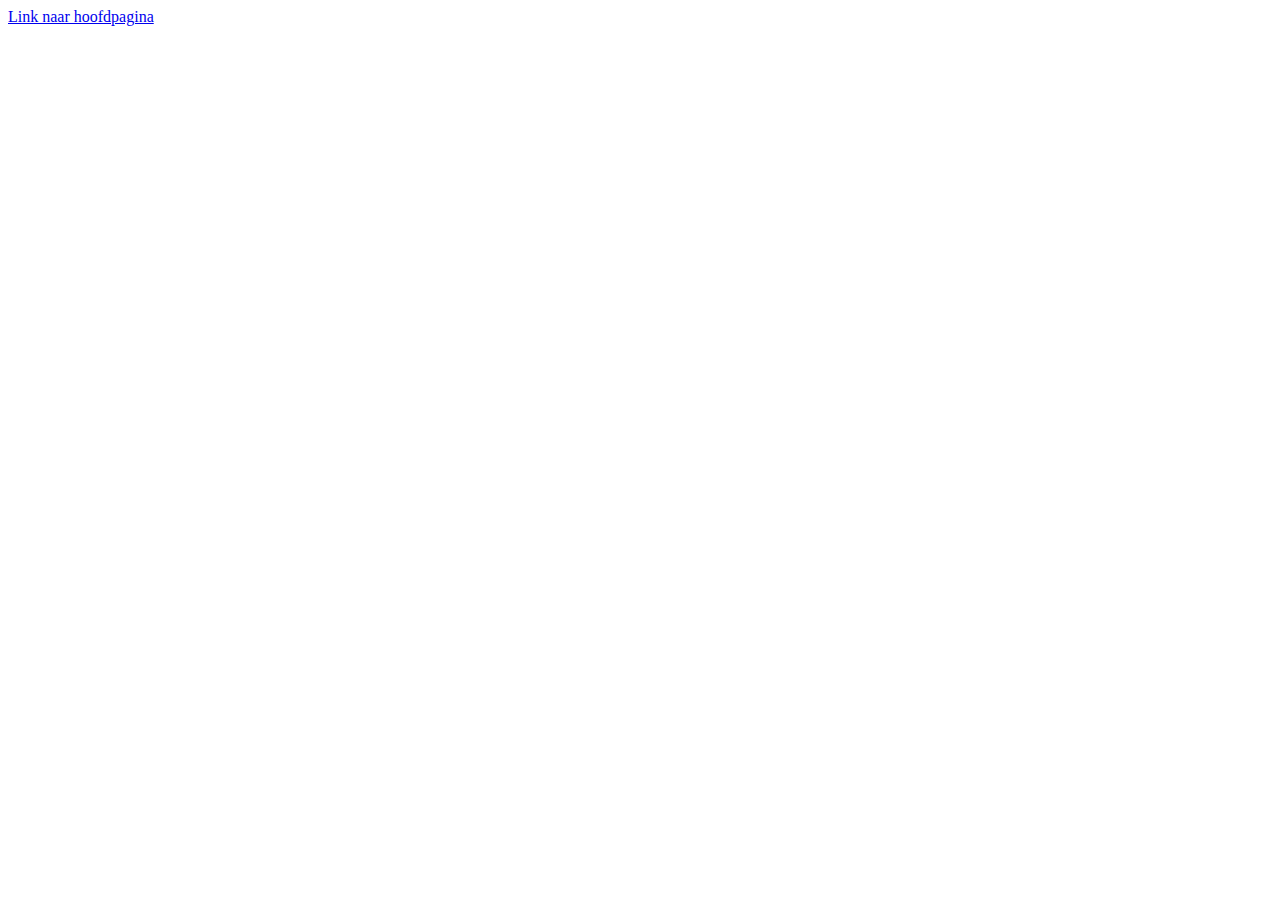
<file: pages/test.html>
<!DOCTYPE html>
<html lang="en">
<head>
  <meta charset="UTF-8">
  <meta name="viewport" content="width=device-width, initial-scale=1.0">
  <meta http-equiv="X-UA-Compatible" content="ie=edge">
  <title>Document</title>
</head>
<body>
  <a href="../index.html">Link naar hoofdpagina</a>
</body>
</html>
</file>
